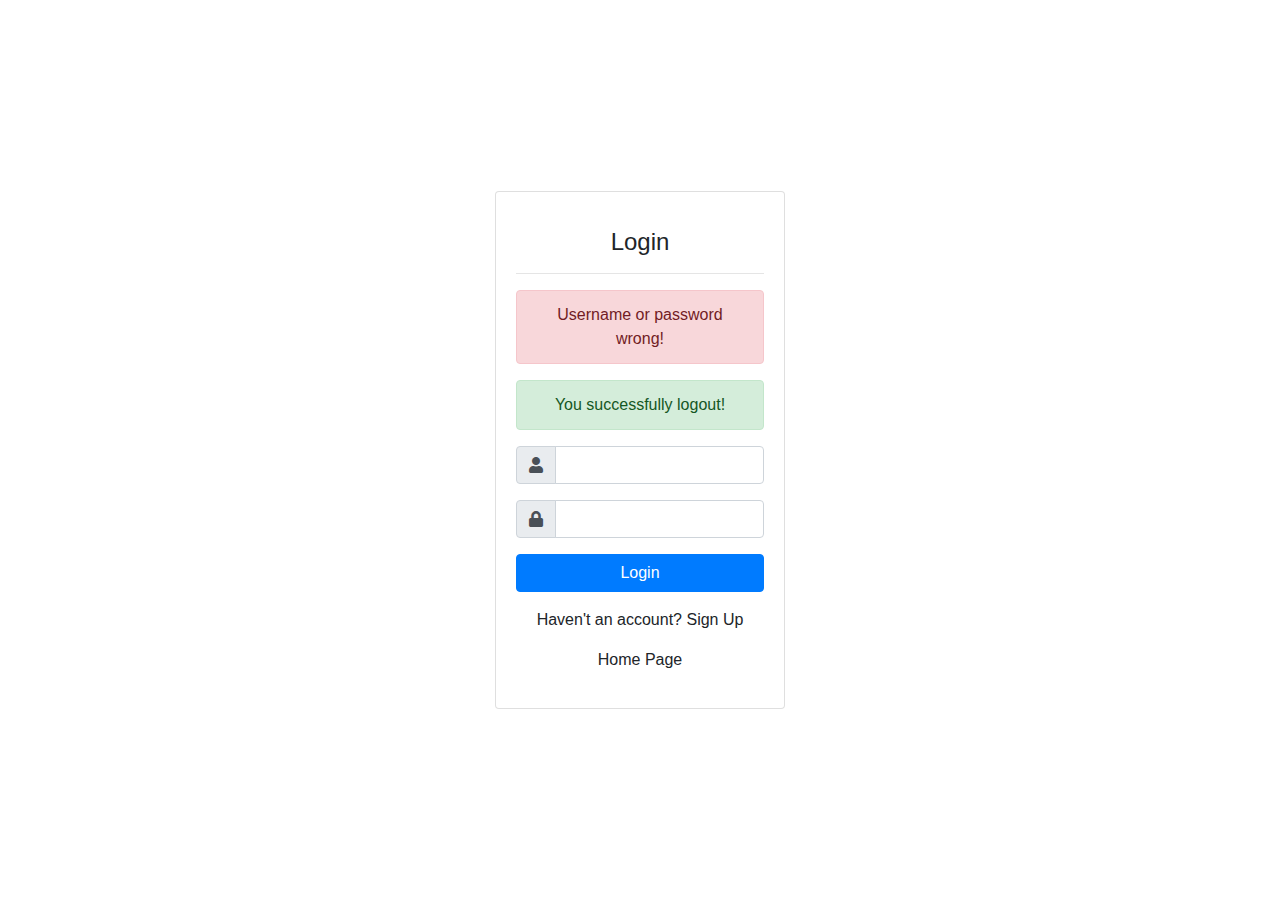
<file: src/main/resources/templates/auth/login.html>
<!DOCTYPE html>
<html lang="en" xmlns:th="http://www.thymeleaf.org">
<head>
    <meta charset="UTF-8">
    <title>Login Page</title>
    <meta name="viewport" content="width=device-width, initial-scale=1">
    <link href="https://code.jquery.com/jquery-3.3.1.slim.min.js" rel="stylesheet"/>
    <link href="https://stackpath.bootstrapcdn.com/bootstrap/4.1.0/css/bootstrap.min.css" rel="stylesheet"/>
    <link href="https://cdnjs.cloudflare.com/ajax/libs/popper.js/1.14.0/umd/popper.min.js" rel="stylesheet"/>
    <link href="https://cdnjs.cloudflare.com/ajax/libs/font-awesome/5.11.2/css/all.min.css" rel="stylesheet"/>
</head>
<body>

<section class="pt-5 pb-5 mt-0 align-items-center d-flex bg-white"
         style="min-height: 100vh; background-size: cover;">
    <div class="container-fluid">
        <div class="row  justify-content-center align-items-center d-flex-row text-center h-100">
            <div class="col-12 col-md-4 col-lg-3   h-50 ">
                <div class="card shadow">
                    <div class="card-body mx-auto">
                        <h4 class="card-title mt-3 text-center">Login</h4>
                        <hr>
                        <div th:if="${param.error}">
                            <div class="alert alert-danger" role="alert">
                                Username or password wrong!
                            </div>
                        </div>

                        <div th:if="${param.logout}">
                            <div class="alert alert-success" role="alert">
                                You successfully logout!
                            </div>
                        </div>

                        <form action="#" th:action="@{authenticateTheUser}" method="post">
                            <div class="form-group input-group">
                                <div class="input-group-prepend">
                                    <span class="input-group-text"> <i class="fa fa-user"></i> </span>
                                </div>
                                <input class="form-control" name="username" type="text">
                            </div>
                            <div class="form-group input-group">
                                <div class="input-group-prepend">
                                    <span class="input-group-text"> <i class="fa fa-lock"></i> </span>
                                </div>
                                <input class="form-control" name="password" type="password">
                            </div>
                            <div class="form-group">
                                <button type="submit" class="btn btn-primary btn-block" value="login"> Login</button>
                            </div>
                            <p class="text-center">Haven't an account?
                                <a th:href="@{/register}">Sign Up</a>
                            </p>
                            <p class="text-center">
                                <a th:href="@{/}">Home Page</a>
                            </p>
                        </form>
                    </div>
                </div>
            </div>
        </div>
    </div>
</section>
</body>
</html>
</file>
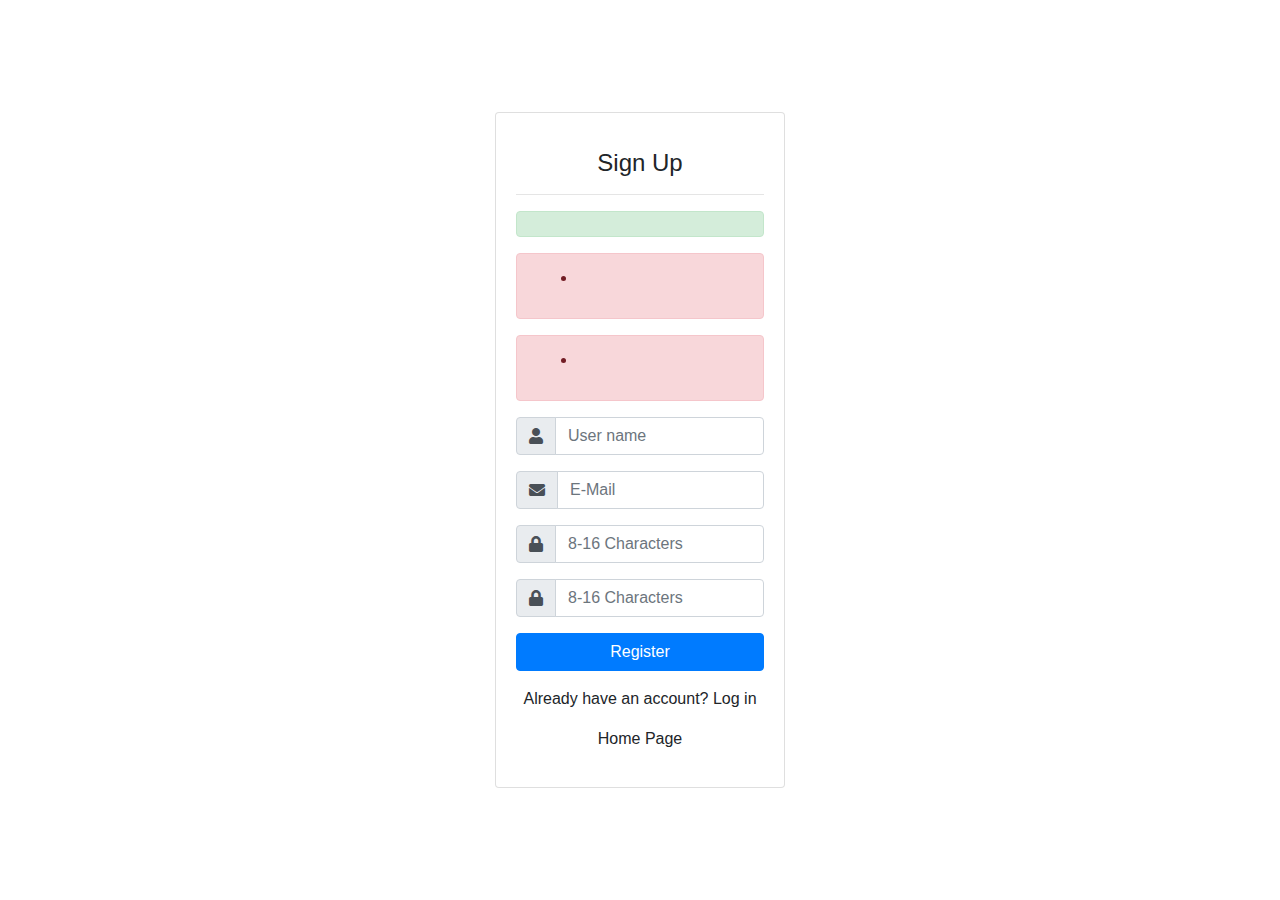
<file: src/main/resources/templates/auth/register.html>
<!DOCTYPE html>
<html lang="en" xmlns:th="http://www.thymeleaf.org">
<head>
    <meta charset="UTF-8">
    <title>Sign Up Page</title>
    <meta name="viewport" content="width=device-width, initial-scale=1">
    <link href="https://stackpath.bootstrapcdn.com/bootstrap/4.1.0/css/bootstrap.min.css" rel="stylesheet"/>
    <link href="https://cdnjs.cloudflare.com/ajax/libs/font-awesome/5.11.2/css/all.min.css" rel="stylesheet"/>
</head>
<body>

<section class="pt-5 pb-5 mt-0 align-items-center d-flex bg-white"
         style="min-height: 100vh; background-size: cover;">
    <div class="container-fluid">
        <div class="row justify-content-center align-items-center d-flex-row text-center h-100">
            <div class="col-12 col-md-4 col-lg-3 h-50">
                <div class="card shadow">
                    <div class="card-body mx-auto">
                        <h4 class="card-title mt-3 text-center">Sign Up</h4>
                        <hr>

                        <form action="#" th:action="@{/registerUser}" th:object="${user}" method="post">

                            <div th:if="${success != null}" class="alert alert-success">
                                <span th:text="${success}"></span>
                            </div>

                            <div th:if="${error != null} and !${#fields.hasErrors('*')}" class="alert alert-danger">
                                <ul>
                                    <li th:each="err : ${error}" th:text="${err}"></li>
                                </ul>
                            </div>

                            <div th:if="${#fields.hasErrors('*')}" class="alert alert-danger">
                                <ul>
                                    <li th:each="err : ${#fields.errors('*')}" th:text="${err}"></li>
                                </ul>
                            </div>

                            <div class="form-group input-group">
                                <div class="input-group-prepend">
                                    <span class="input-group-text"><i class="fa fa-user"></i></span>
                                </div>
                                <input name="userName" class="form-control" placeholder="User name" type="text"
                                       th:field="*{userName}" required>
                            </div>
                            <div class="form-group input-group">
                                <div class="input-group-prepend">
                                    <span class="input-group-text"><i class="fa fa-envelope"></i></span>
                                </div>
                                <input name="email" class="form-control" placeholder="E-Mail" type="text"
                                       th:field="*{email}" required>
                            </div>
                            <div class="form-group input-group">
                                <div class="input-group-prepend">
                                    <span class="input-group-text"><i class="fa fa-lock"></i></span>
                                </div>
                                <input name="password" class="form-control" placeholder="8-16 Characters"
                                       type="password" th:field="*{password}" required>
                            </div>
                            <div class="form-group input-group">
                                <div class="input-group-prepend">
                                    <span class="input-group-text"> <i class="fa fa-lock"></i> </span>
                                </div>
                                <input name="password_repeat" class="form-control" placeholder="8-16 Characters"
                                       type="password" required>
                            </div>
                            <div class="form-group">
                                <button type="submit" class="btn btn-primary btn-block" value="register">Register
                                </button>
                            </div>
                            <p class="text-center">Already have an account?
                                <a th:href="@{/login}">Log in</a>
                            </p>
                            <p class="text-center">
                                <a th:href="@{/}">Home Page</a>
                            </p>
                        </form>
                    </div>
                </div>
            </div>
        </div>
    </div>
</section>

<script src="https://code.jquery.com/jquery-3.3.1.slim.min.js"></script>
<script src="https://stackpath.bootstrapcdn.com/bootstrap/4.1.0/js/bootstrap.min.js"></script>
<script src="https://cdnjs.cloudflare.com/ajax/libs/popper.js/1.14.0/umd/popper.min.js"></script>

</body>
</html>
</file>
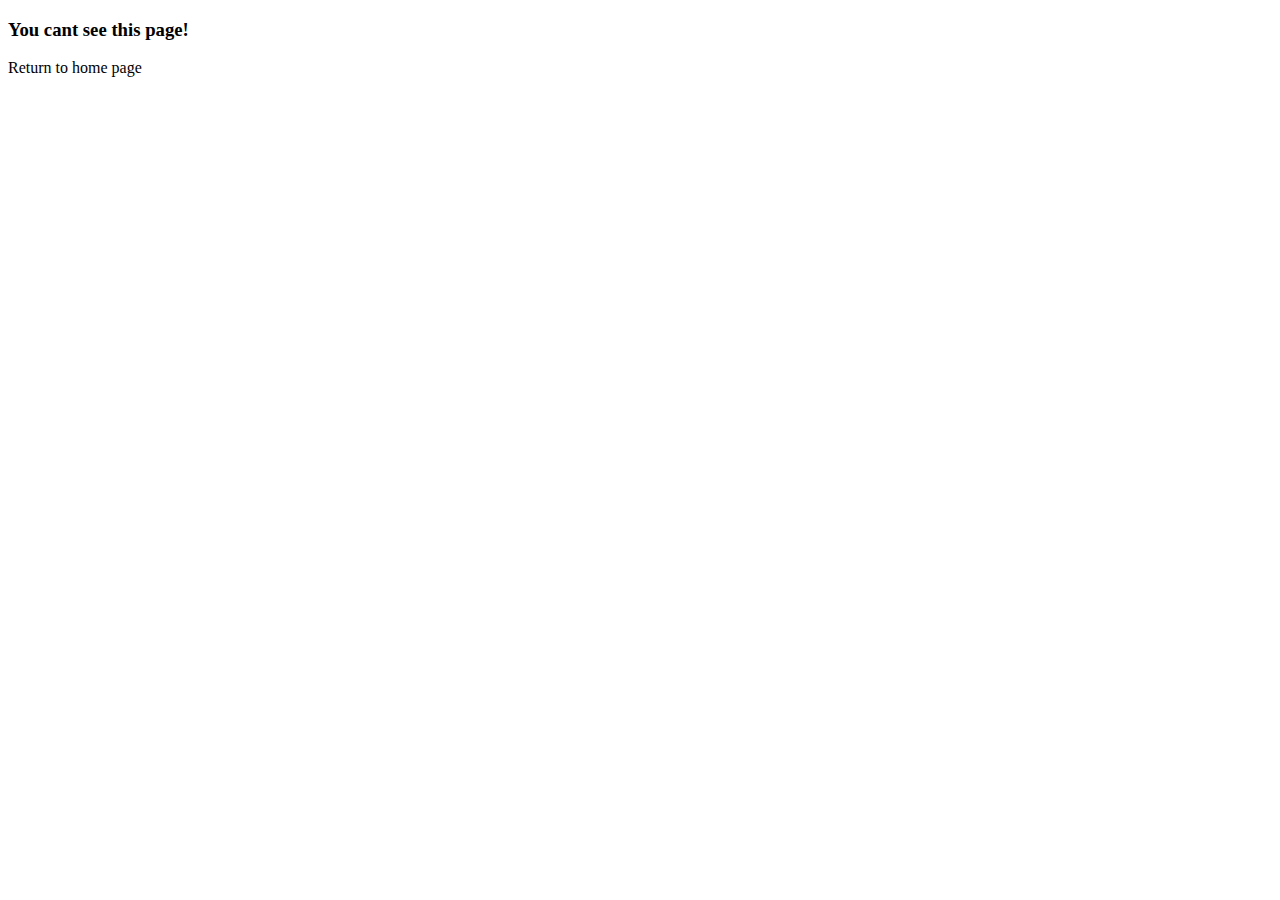
<file: src/main/resources/templates/errors/access-denied.html>
<!DOCTYPE html>
<html lang="en" xmlns:th="http://www.thymeleaf.org">
<head>
    <meta charset="UTF-8">
    <title>Acccess Denied</title>
</head>
<body>


<h3>You cant see this page!</h3>
<a th:href="@{/static}">Return to home page</a>

</body>
</html>
</file>
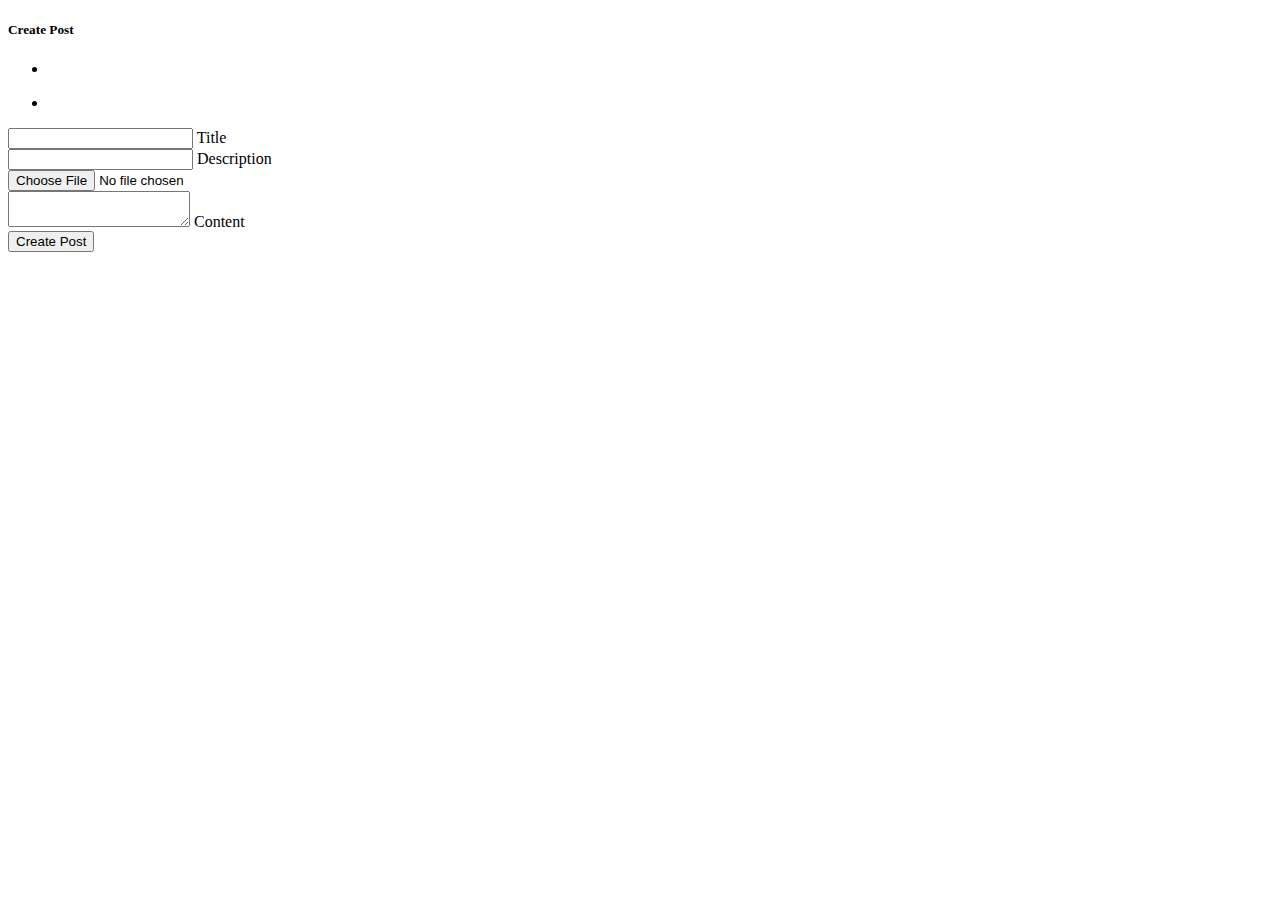
<file: src/main/resources/templates/post/create-post.html>
<!DOCTYPE html>
<html lang="en" xmlns:th="http://www.thymeleaf.org" xmlns:sec="http://www.thymeleaf.org/extras/spring-security"
      xmlns:layout="http://www.ultraq.net.nz/thymeleaf/layout" layout:decorate="~{/layout/layout}">

<head>
    <title th:text="${pageTitle}">Title</title>
</head>
<body>
<div layout:fragment="content">
    <section class="contact-area section-padding-100">
        <div class="container">
            <div class="row justify-content-center">
                <!-- Contact Form Area -->
                <div class="col-12 col-md-10 col-lg-9">
                    <div class="contact-form">
                        <h5>Create Post</h5>
                        <!-- Contact Form -->
                        <form action="#" th:action="@{/post/createPost}" th:object="${post}" method="post" enctype="multipart/form-data">
                            <div th:if="${success != null}" class="alert alert-success">
                                <span th:text="${success}"></span>
                            </div>

                            <div th:if="${error != null} and !${#fields.hasErrors('*')}" class="alert alert-danger">
                                <ul>
                                    <li th:each="err : ${error}" th:text="${err}"></li>
                                </ul>
                            </div>

                            <div th:if="${#fields.hasErrors('*')}" class="alert alert-danger">
                                <ul>
                                    <li th:each="err : ${#fields.errors('*')}" th:text="${err}"></li>
                                </ul>
                            </div>


                            <div class="row">
                                <div class="col-12">
                                    <div class="group">
                                        <input type="text" name="title" th:field="*{title}" required>
                                        <span class="highlight"></span>
                                        <span class="bar"></span>
                                        <label>Title</label>
                                    </div>
                                </div>
                                <div class="col-12">
                                    <div class="group">
                                        <input type="text" name="description" th:field="*{description}" required>
                                        <span class="highlight"></span>
                                        <span class="bar"></span>
                                        <label>Description</label>
                                    </div>
                                </div>
                                <div class="col-12">
                                    <div class="group">
                                        <input type="file" name="thumbnail" accept="image/*" required>
                                    </div>
                                </div>
                                <div class="col-12">
                                    <div class="group">
                                        <textarea name="context" th:field="*{content}" required></textarea>
                                        <span class="highlight"></span>
                                        <span class="bar"></span>
                                        <label>Content</label>
                                    </div>
                                </div>
                                <div class="col-12">
                                    <button type="submit" class="btn original-btn">Create Post</button>
                                </div>
                            </div>
                        </form>
                    </div>
                </div>
            </div>
        </div>
    </section>

</div>
</body>
</html>
</file>
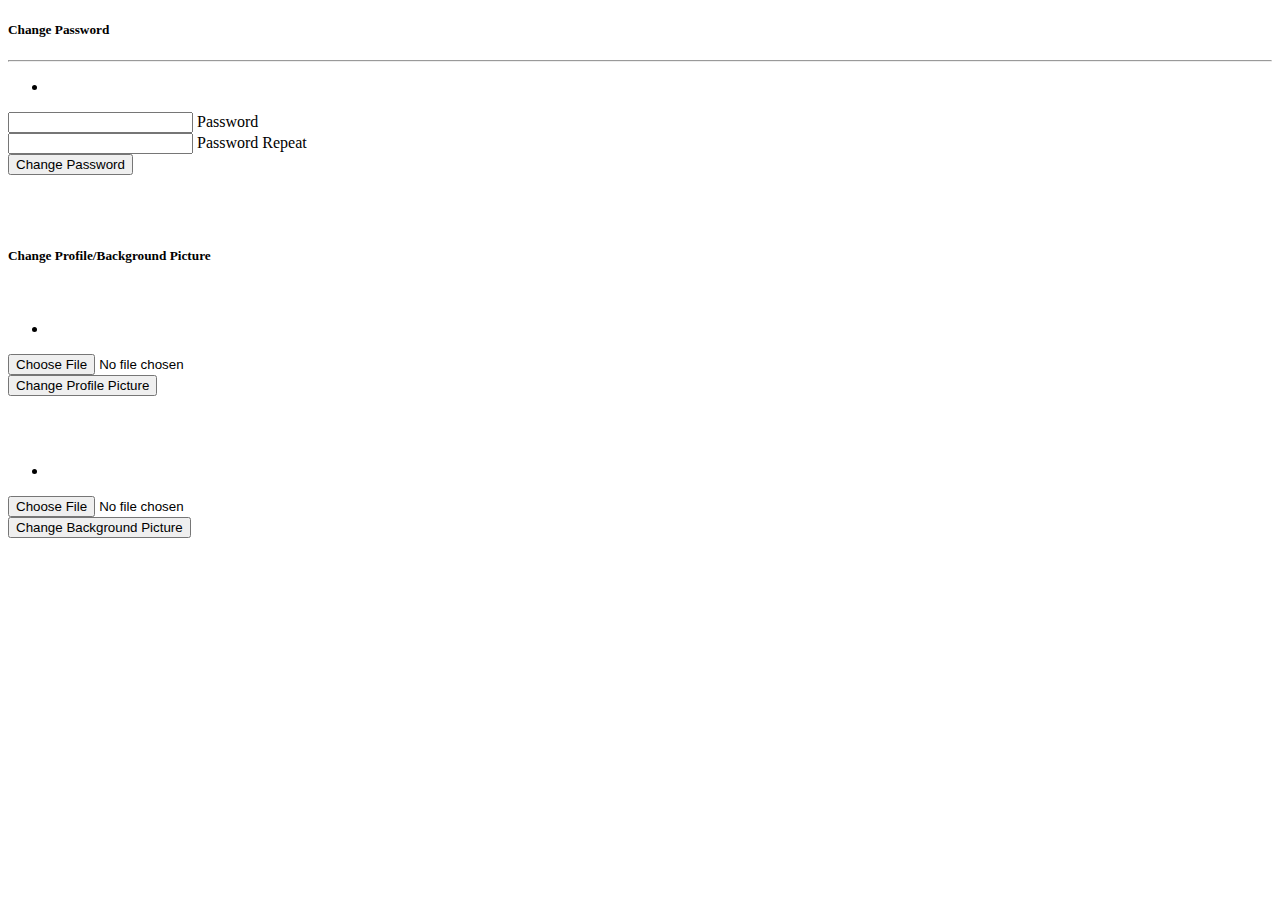
<file: src/main/resources/templates/profile/edit-profile.html>
<!DOCTYPE html>
<html lang="en" xmlns:th="http://www.thymeleaf.org" xmlns:sec="http://www.thymeleaf.org/extras/spring-security"
      xmlns:layout="http://www.ultraq.net.nz/thymeleaf/layout" layout:decorate="~{/layout/layout}">

<head>
    <title th:text="${pageTitle}">Title</title>
</head>
<body>
<div layout:fragment="content">
    <div class="single-blog-wrapper">
        <div class="single-blog-area blog-style-2 mb-50">
            <div class="single-blog-thumbnail">
                <img th:src="${user.profileBackground != null ? user.profileBackground : '/img/bg-img/b5.jpg'}"
                     alt=""
                     style="height: auto; position: absolute; top: 0;">
            </div>
        </div>
        <div class="container">
            <div class="col-12 col-md-10 col-lg-9">
                <div class="contact-form">
                    <h5>Change Password</h5>
                    <hr>
                    <form action="#" th:action="@{/profile/changePassword}" method="post" enctype="multipart/form-data">

                        <div th:if="${passwordSuccess != null}" class="alert alert-success">
                            <span th:text="${passwordSuccess}"></span>
                        </div>

                        <div th:if="${passwordError != null}" class="alert alert-danger">
                            <ul>
                                <li th:each="err : ${passwordError}" th:text="${err}"></li>
                            </ul>
                        </div>

                        <div class="row">
                            <div class="col-12">
                                <div class="group">
                                    <input type="hidden" name="user_id" th:value="${user.id}">
                                    <input type="password" name="password" required>
                                    <span class="highlight"></span>
                                    <span class="bar"></span>
                                    <label>Password</label>
                                </div>
                                <div class="group">
                                    <input type="password" name="password_repeat" required>
                                    <span class="highlight"></span>
                                    <span class="bar"></span>
                                    <label>Password Repeat</label>
                                </div>
                            </div>
                            <div class="col-12" style="padding-bottom: 50px;">
                                <button type="submit" class="btn original-btn">Change Password</button>
                            </div>
                        </div>
                    </form>
                </div>
            </div>

            <h5>Change Profile/Background Picture</h5>
            <div class="blog-post-author d-flex">

                <div class="author-thumbnail">
                    <img th:src="${user.profilePicture != null ? user.profilePicture : '/img/bg-img/b6.jpg'}" alt="">
                </div>
                <div class="author-info">
                    <form action="#" th:action="@{/profile/changeProfilePicture}" method="post" enctype="multipart/form-data">

                        <div th:if="${profilePictureSuccess != null}" class="alert alert-success">
                            <span th:text="${profilePictureSuccess}"></span>
                        </div>

                        <div th:if="${profilePictureError != null}" class="alert alert-danger">
                            <ul>
                                <li th:each="err : ${profilePictureError}" th:text="${err}"></li>
                            </ul>
                        </div>

                        <div class="row">
                            <div class="col-12">
                                <div class="group">
                                    <input type="hidden" name="user_id" th:value="${user.id}">
                                    <input type="file" name="profile-picture" accept="image/*" required>
                                </div>
                            </div>
                            <div class="col-12" style="padding-bottom: 50px;">
                                <button type="submit" class="btn original-btn">Change Profile Picture</button>
                            </div>
                        </div>
                    </form>
                </div>

                <div class="author-info">
                    <form action="#" th:action="@{/profile/changeBackgroundPicture}" method="post" enctype="multipart/form-data">

                        <div th:if="${backgroundPictureSuccess != null}" class="alert alert-success">
                            <span th:text="${backgroundPictureSuccess}"></span>
                        </div>

                        <div th:if="${backgroundPictureError != null}" class="alert alert-danger">
                            <ul>
                                <li th:each="err : ${backgroundPictureError}" th:text="${err}"></li>
                            </ul>
                        </div>

                        <div class="row">
                            <div class="col-12">
                                <div class="group">
                                    <input type="hidden" name="user_id" th:value="${user.id}">
                                    <input type="file" name="background-picture" accept="image/*" required>
                                </div>
                            </div>
                            <div class="col-12" style="padding-bottom: 50px;">
                                <button type="submit" class="btn original-btn">Change Background Picture</button>
                            </div>
                        </div>
                    </form>


                </div>

            </div>




        </div>
    </div>
</div>
</body>
</html>
</file>
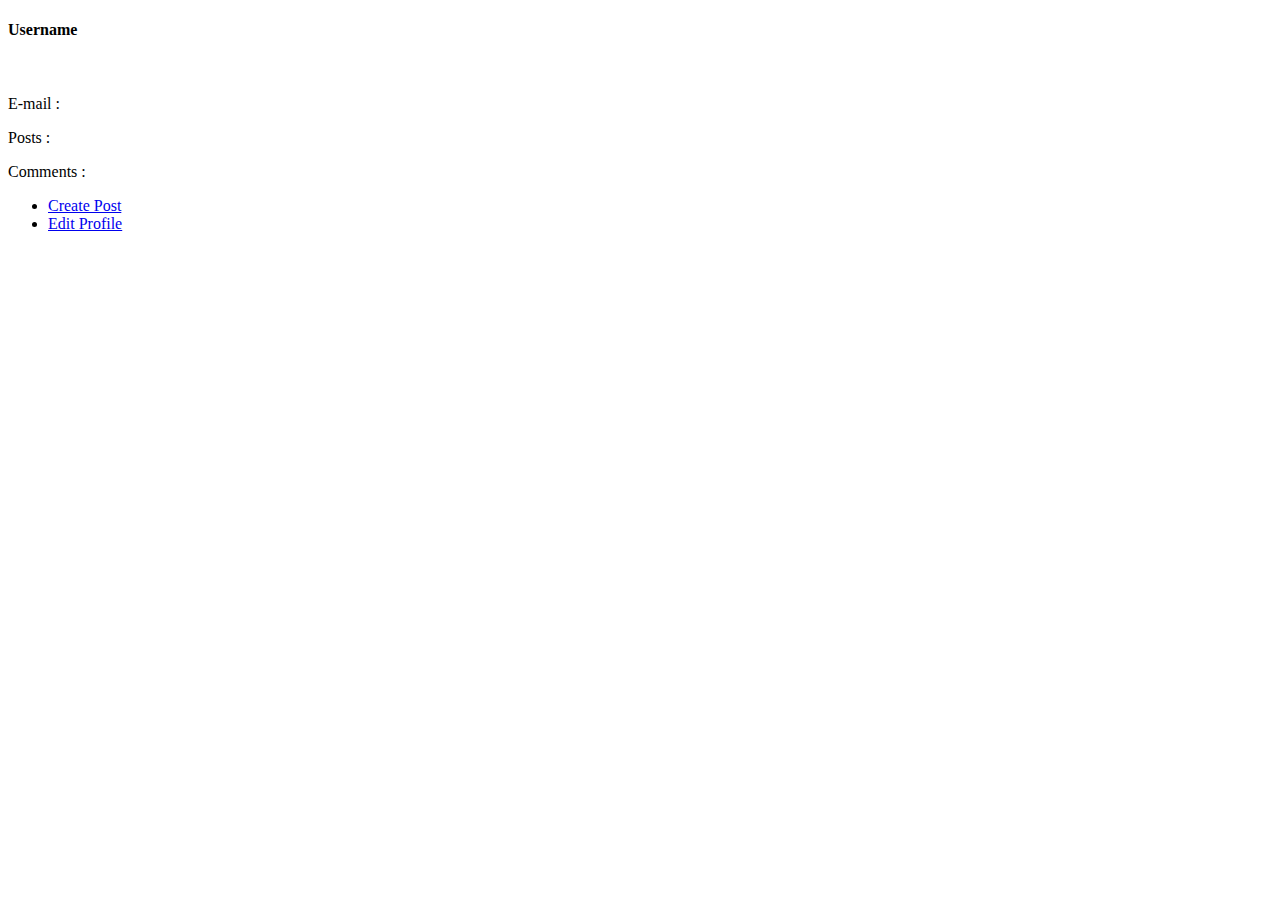
<file: src/main/resources/templates/profile/profile.html>
<!DOCTYPE html>
<html lang="en" xmlns:th="http://www.thymeleaf.org" xmlns:sec="http://www.thymeleaf.org/extras/spring-security"
      xmlns:layout="http://www.ultraq.net.nz/thymeleaf/layout" layout:decorate="~{/layout/layout}">

<head>
    <title th:text="${pageTitle}">Title</title>
</head>
<body>
<div layout:fragment="content">
    <div class="single-blog-wrapper">
        <div class="single-blog-area blog-style-2 mb-50">
            <div class="single-blog-thumbnail">
                <img th:src="${user.profileBackground != null ? user.profileBackground : '/img/bg-img/b5.jpg'}"
                     alt=""
                     style="height: auto; position: absolute; top: 0;">
            </div>
        </div>
        <div class="container">
            <h4 th:text="${user.userName}">Username</h4>
            <!-- About Author -->
            <div class="blog-post-author d-flex">
                <div class="author-thumbnail">
                    <img th:src="${user.profilePicture != null ? user.profilePicture : '/img/bg-img/b6.jpg'}" alt="">
                </div>
                <div class="author-info">
                    <div class="line"></div>
                    <p th:text="'E-Mail : ' + ${user.getEmail()}">E-mail : </p>
                    <span class="author-role"></span>
                    <div class="line"></div>
                    <span class="author-role"></span>
                    <p th:text="'Posts : '+${postCount}">Posts : </p>
                    <p th:text="'Comments : '+${commentCount}">Comments : </p>
                    <span class="author-role"></span>
                    <div class="line"></div>

                    <div class="sidebar-widget-area">
                        <div class="widget-content">
                            <ul class="tags">
                                <li><a href="#" th:href="@{/post/create-post}">Create Post</a></li>
                                <li><a href="#" th:href="@{/profile/edit-profile}">Edit Profile</a></li>
                            </ul>
                        </div>
                    </div>

                </div>
            </div>
        </div>
    </div>
</div>
</body>
</html>
</file>
